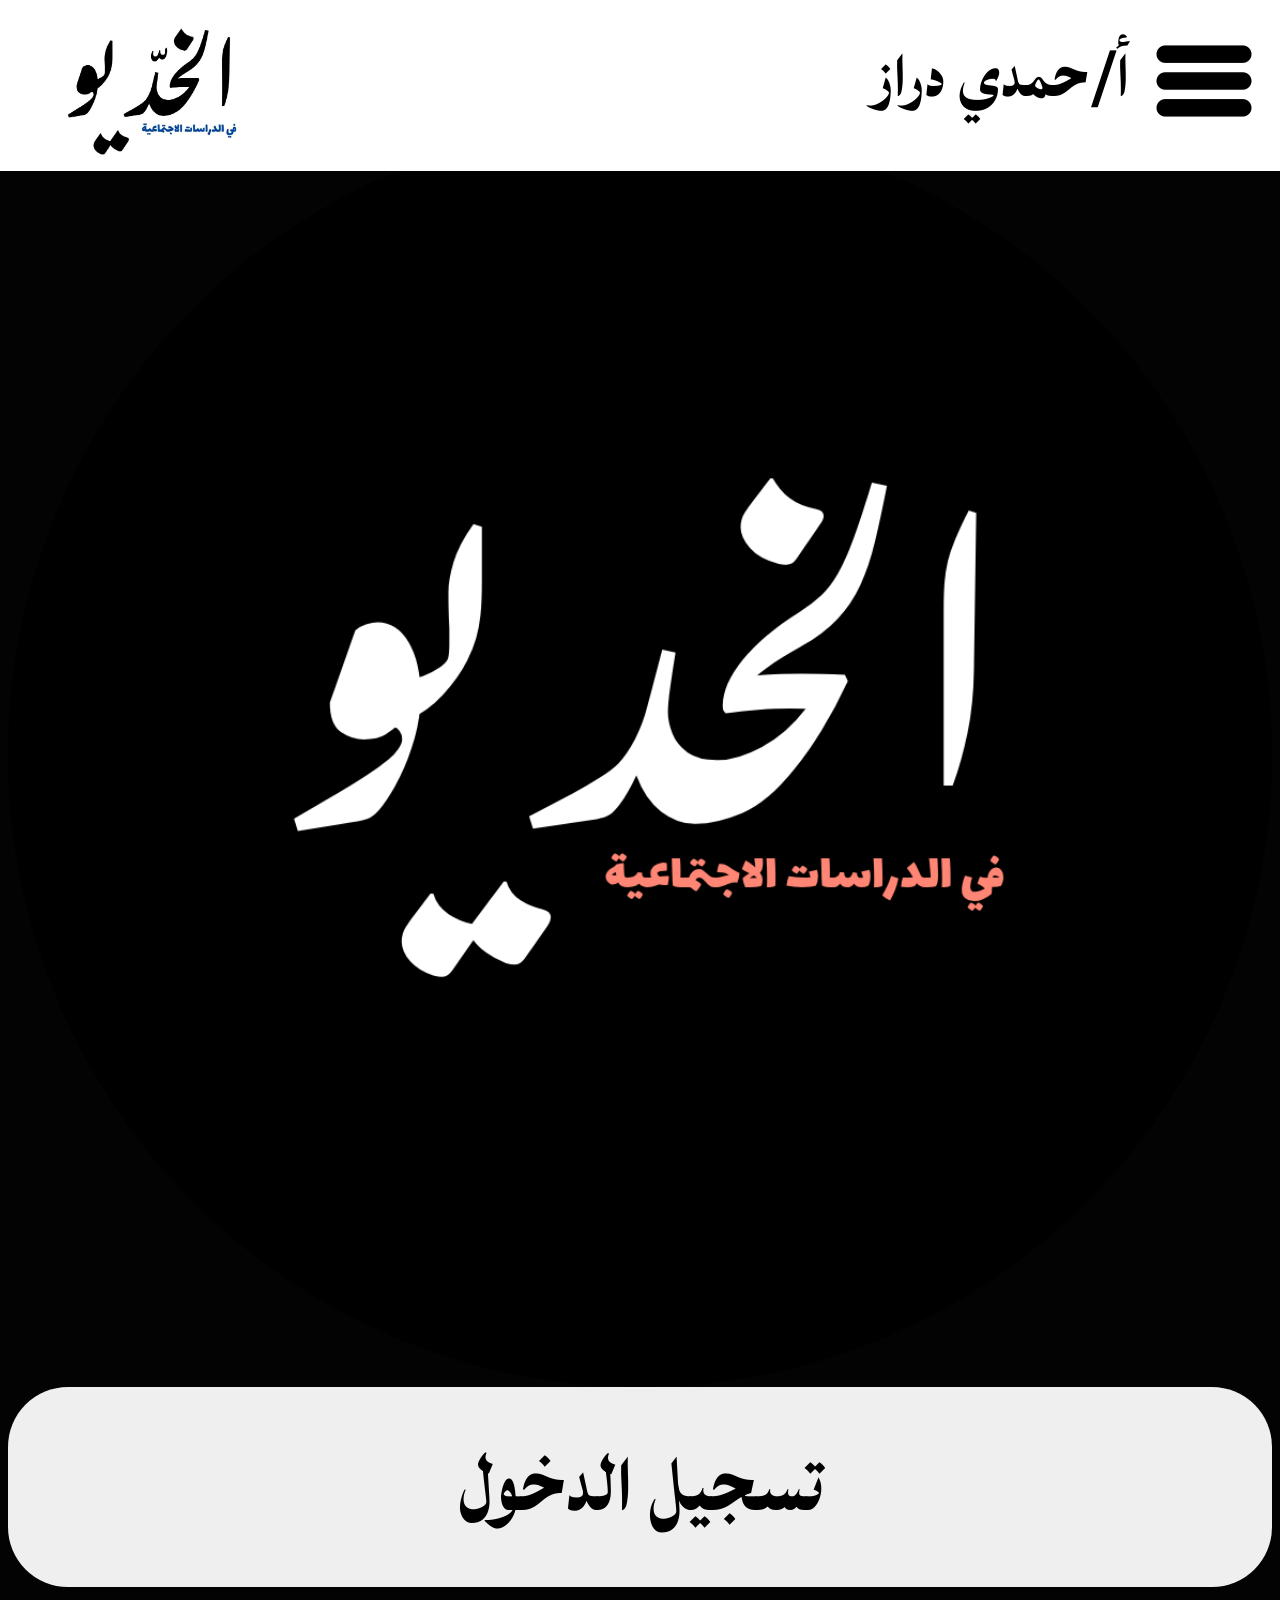
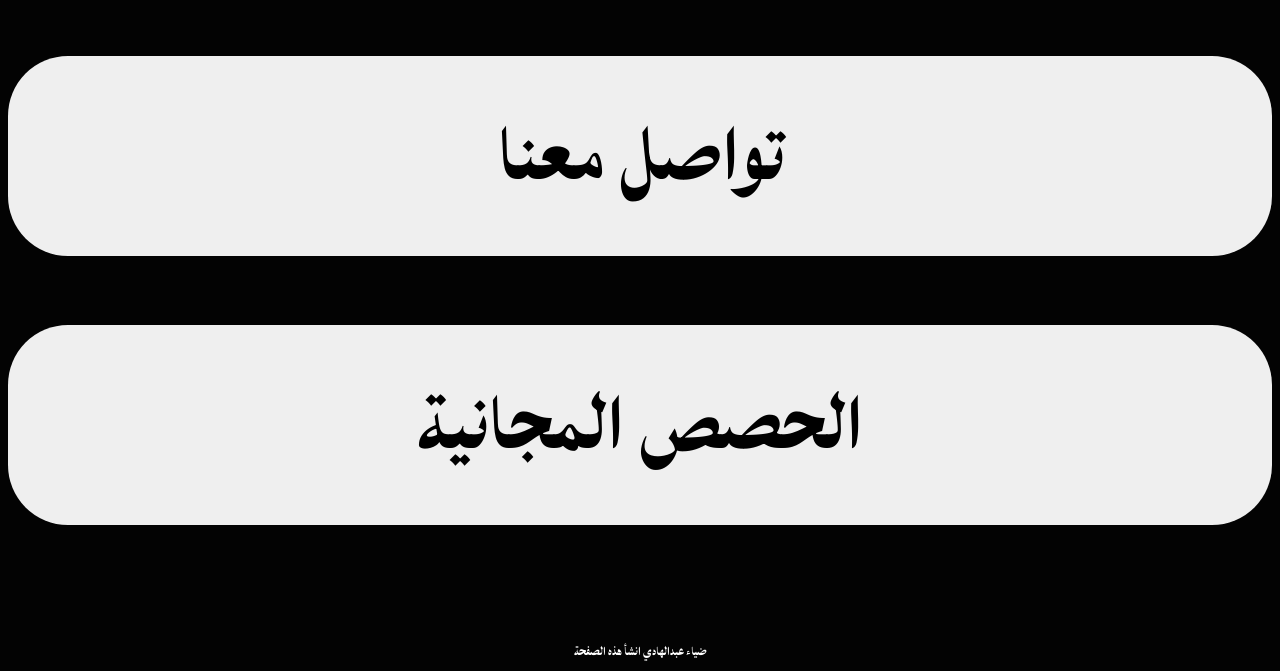
<file: index.html>
<html>

<head>

<link rel="stylesheet" href="style.css">

<link rel="preconnect" href="https://fonts.googleapis.com">
<link rel="preconnect" href="https://fonts.gstatic.com" crossorigin>

<link href="https://fonts.googleapis.com/css2?family=Lateef:wght@200;300;400;500;600;700;800&display=swap" rel="stylesheet">

<link href="https://fonts.googleapis.com/icon?family=Material+Icons" rel="stylesheet">

</head>

<body>

<!-- particles -->

<div class="particles">
    <span></span><span></span><span></span><span></span><span></span>
    <span></span><span></span><span></span><span></span><span></span>
</div>

<!-- top box -->

<div class="box">  

    <img src="logow.png" width="300px" id="gg">

    <div class="box4">  

        <button id="kk">
            <img src="more.png" width="100px">
        </button>

    </div>

    <div class="box2">  
        أ/حمدي دراز
    </div>

</div>

<!-- القائمة -->

<div class="ss" align="right">

    <img src="none.png" id="closeSS">

    <!-- الصفحة الرئيسية -->

    <div id="mainPage">

        <div class="ssTitle">

            <span class="material-icons">dashboard</span>

            صفحاتنا

        </div>

        <hr id="jj">

        <button class="menuBtn">

            <span class="material-icons">smart_display</span>

            يوتيوب

        </button>

        <button class="menuBtn">

            <span class="material-icons">photo_camera</span>

            انستجرام

        </button>

        <button class="menuBtn">

            <span class="material-icons">groups</span>

            جروباتنا

        </button>

        <button class="menuBtn">

            <span class="material-icons">school</span>

            المنصة

        </button>

        <button class="menuBtn" id="openSettings">

            <span class="material-icons">settings</span>

            الإعدادات

        </button>

    </div>

    <!-- صفحة الإعدادات -->

    <div id="settingsPage">

        <div class="ssTitle">

            <span class="material-icons">settings</span>

            الإعدادات

        </div>

        <hr id="jj">

        <!-- dark mode -->

        <div class="setting">

            <div>

                <span class="material-icons">dark_mode</span>

                ليلي

            </div>

            <label class="switch">

                <input type="checkbox" id="darkMode">

                <span class="slider"></span>

            </label>

        </div>

        <!-- sounds -->

        <div class="setting">

            <div>

                <span class="material-icons">volume_up</span>

                الأصوات

            </div>

            <label class="switch">

                <input type="checkbox" id="soundToggle">

                <span class="slider"></span>

            </label>

        </div>

        <!-- animations -->

        <div class="setting">

            <div>

                <span class="material-icons">animation</span>

                الأنيميشن

            </div>

            <label class="switch">

                <input type="checkbox" id="animationToggle" checked>

                <span class="slider"></span>

            </label>

        </div>

        <!-- notifications -->

        <div class="setting">

            <div>

                <span class="material-icons">notifications</span>

                الإشعارات

            </div>

            <label class="switch">

                <input type="checkbox" id="notificationToggle">

                <span class="slider"></span>

            </label>

        </div>

        <!-- particles -->

        <div class="setting">

            <div>

                <span class="material-icons">blur_on</span>

                الجزيئات

            </div>

            <label class="switch">

                <input type="checkbox" id="particlesToggle">

                <span class="slider"></span>

            </label>

        </div>

        <!-- font -->

        <div class="setting">

            <div>

                <span class="material-icons">format_size</span>

                خط أكبر

            </div>

            <label class="switch">

                <input type="checkbox" id="fontToggle">

                <span class="slider"></span>

            </label>

        </div>

        
        <!-- logout -->

        <button id="logoutBtn">

            <span class="material-icons">logout</span>

            تسجيل الخروج

        </button>


        <!-- رجوع -->

        <button id="backBtn">

            <span class="material-icons">arrow_back</span>

            رجوع

        </button>

    </div>

</div>

<br><br><br><br><br>

<img src="logob.png" width="100%" id="ff">

<a href="loading.html">

    <button id="b1">

        تسجيل الدخول

    </button>

</a>

<br><br><br><br>

<button id="b1">

    تواصل معنا

</button>

<br><br><br><br>

<button id="b1">

    الحصص المجانية

</button>

<br><br><br><br>

<br><br>

ضياء عبدالهادي انشأ هذه الصفحة

<script>

/* فتح القائمة */

let ss = document.querySelector(".ss");

let openBtn = document.getElementById("kk");

let closeBtn = document.getElementById("closeSS");

openBtn.onclick = function () {

    ss.style.opacity = "1";

    ss.style.visibility = "visible";

    ss.style.right = "0";

};

/* قفل القائمة */

closeBtn.onclick = function () {

    ss.style.opacity = "0";

    ss.style.visibility = "hidden";

    ss.style.right = "-1000px";

};

/* فتح الإعدادات */

document.getElementById("openSettings").onclick = function(){

    document.getElementById("mainPage").style.display = "none";

    document.getElementById("settingsPage").style.display = "block";

};

/* رجوع */

document.getElementById("backBtn").onclick = function(){

    document.getElementById("settingsPage").style.display = "none";

    document.getElementById("mainPage").style.display = "block";

};

/* الوضع الليلي */

document.getElementById("darkMode").onchange = function(){

    if(this.checked){

        document.body.style.background = "white";

        document.body.style.color = "black";

    }else{

        document.body.style.background = "#030303";

        document.body.style.color = "white";

    }

};

/* إيقاف الأنيميشن */

document.getElementById("animationToggle").onchange = function(){

    let all = document.querySelectorAll("*");

    if(this.checked){

        all.forEach(function(el){

            el.style.animationPlayState = "running";

        });

    }else{

        all.forEach(function(el){

            el.style.animationPlayState = "paused";

        });

    }

};

/* particles */

document.getElementById("particlesToggle").onchange = function(){

    let particles = document.querySelector(".particles");

    if(this.checked){

        particles.style.display = "none";

    }else{

        particles.style.display = "block";

    }

};

/* تكبير الخط */

document.getElementById("fontToggle").onchange = function(){

    if(this.checked){

        document.body.style.zoom = "110%";

    }else{

        document.body.style.zoom = "100%";

    }

};

/* الأصوات */

document.getElementById("soundToggle").onchange = function(){

    let media = document.querySelectorAll("audio,video");

    media.forEach(function(item){

        item.muted = !item.muted;

    });

};

/* الإشعارات */

document.getElementById("notificationToggle").onchange = function(){

    if(this.checked){

        alert("تم تشغيل الإشعارات");

    }else{

        alert("تم إيقاف الإشعارات");

    }

};

</script>


<script>
const logoutBtn = document.getElementById("logoutBtn");

if(logoutBtn){
    logoutBtn.addEventListener("click", function(){

        localStorage.removeItem("savedCode");

        window.location.href = "index.html";

    });
}
</script>

</body>

</html>
</file>
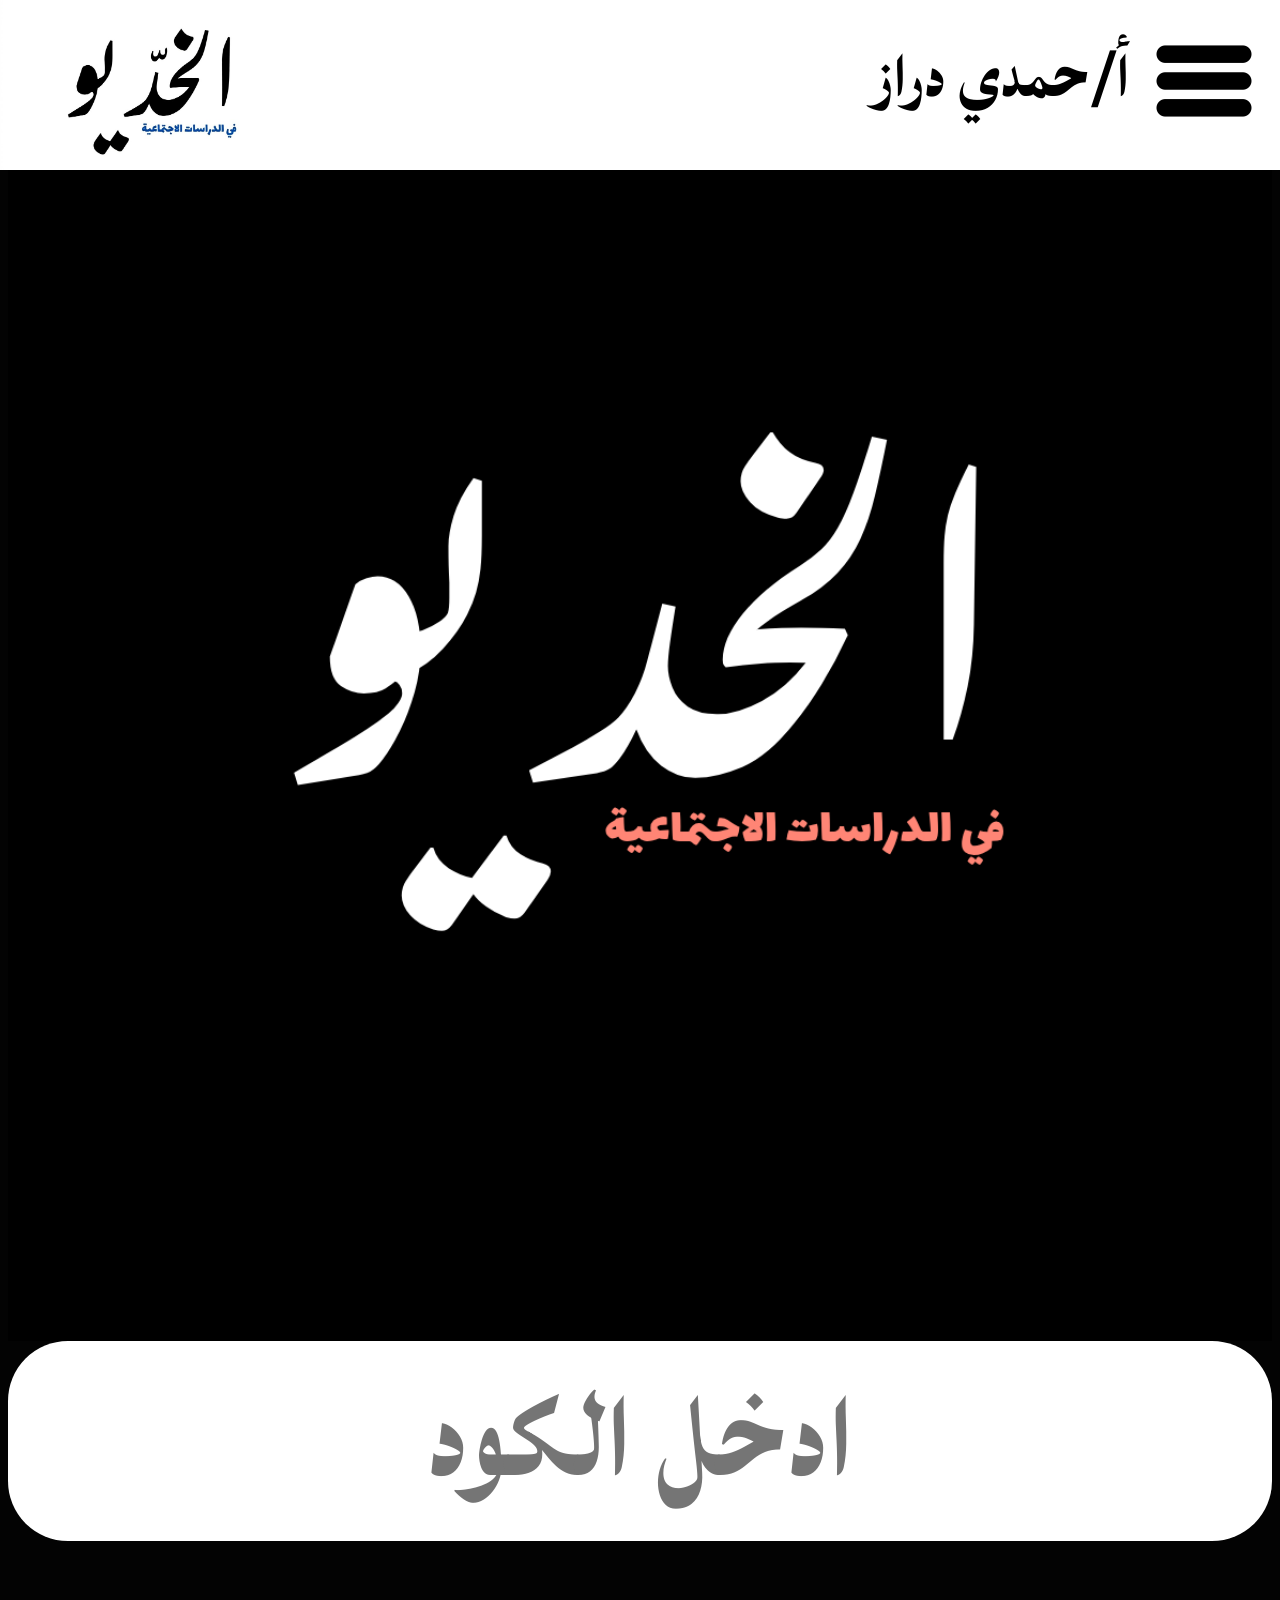
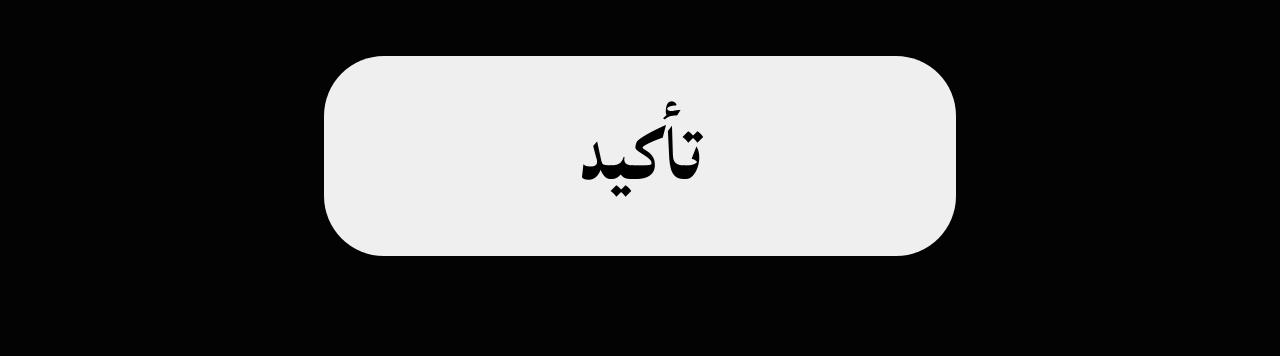
<file: code.html>
<html>

<head>

<link rel="stylesheet" href="style.css">

<link rel="preconnect" href="https://fonts.googleapis.com">
<link rel="preconnect" href="https://fonts.gstatic.com" crossorigin>

<link href="https://fonts.googleapis.com/css2?family=Lateef:wght@200;300;400;500;600;700;800&display=swap" rel="stylesheet">

<link href="https://fonts.googleapis.com/icon?family=Material+Icons" rel="stylesheet">

</head>

<body>

<!-- particles -->

<div class="particles">
    <span></span><span></span><span></span><span></span><span></span>
    <span></span><span></span><span></span><span></span><span></span>
</div>

<!-- top box -->

<div class="box">  

    <img src="logow.png" width="300px" id="gg">

    <div class="box4">  

        <button id="kk">
            <img src="more.png" width="100px">
        </button>

    </div>

    <div class="box2">  
        أ/حمدي دراز
    </div>

</div>

<!-- القائمة -->

<div class="ss" align="right">

    <img src="none.png" id="closeSS">

    <!-- الصفحة الرئيسية -->

    <div id="mainPage">

        <div class="ssTitle">

            <span class="material-icons">dashboard</span>

            صفحاتنا

        </div>

        <hr id="jj">

        <button class="menuBtn">

            <span class="material-icons">smart_display</span>

            يوتيوب

        </button>

        <button class="menuBtn">

            <span class="material-icons">photo_camera</span>

            انستجرام

        </button>

        <button class="menuBtn">

            <span class="material-icons">groups</span>

            جروباتنا

        </button>

        <button class="menuBtn">

            <span class="material-icons">school</span>

            المنصة

        </button>

        <button class="menuBtn" id="openSettings">

            <span class="material-icons">settings</span>

            الإعدادات

        </button>

    </div>

    <!-- صفحة الإعدادات -->

    <div id="settingsPage">

        <div class="ssTitle">

            <span class="material-icons">settings</span>

            الإعدادات

        </div>

        <hr id="jj">

        <!-- dark mode -->

        <div class="setting">

            <div>

                <span class="material-icons">dark_mode</span>

                ليلي

            </div>

            <label class="switch">

                <input type="checkbox" id="darkMode">

                <span class="slider"></span>

            </label>

        </div>

        <!-- sounds -->

        <div class="setting">

            <div>

                <span class="material-icons">volume_up</span>

                الأصوات

            </div>

            <label class="switch">

                <input type="checkbox" id="soundToggle">

                <span class="slider"></span>

            </label>

        </div>

        <!-- animations -->

        <div class="setting">

            <div>

                <span class="material-icons">animation</span>

                الأنيميشن

            </div>

            <label class="switch">

                <input type="checkbox" id="animationToggle" checked>

                <span class="slider"></span>

            </label>

        </div>

        <!-- notifications -->

        <div class="setting">

            <div>

                <span class="material-icons">notifications</span>

                الإشعارات

            </div>

            <label class="switch">

                <input type="checkbox" id="notificationToggle">

                <span class="slider"></span>

            </label>

        </div>

        <!-- particles -->

        <div class="setting">

            <div>

                <span class="material-icons">blur_on</span>

                الجزيئات

            </div>

            <label class="switch">

                <input type="checkbox" id="particlesToggle">

                <span class="slider"></span>

            </label>

        </div>

        <!-- font -->

        <div class="setting">

            <div>

                <span class="material-icons">format_size</span>

                خط أكبر

            </div>

            <label class="switch">

                <input type="checkbox" id="fontToggle">

                <span class="slider"></span>

            </label>

        </div>

        
        <!-- logout -->

        <button id="logoutBtn">

            <span class="material-icons">logout</span>

            تسجيل الخروج

        </button>


        <!-- رجوع -->

        <button id="backBtn">

            <span class="material-icons">arrow_back</span>

            رجوع

        </button>

    </div>

</div>

       <body>
    <div class="particles">  
        <span></span><span></span><span></span><span></span><span></span>  
        <span></span><span></span><span></span><span></span><span></span>  
    </div>  
  </div>
  </div>
    <center>  
        <br><br><br>  
  
        <img src="logob.png" width="100%">  
  
        <input type="text" id="text" placeholder="ادخل الكود">  
  
        <br><br>  
  
       <br><br><br><br>  
  
        <input type="button" value="تأكيد" id="bb" onclick="go()">  
  
        <br><br><br><br><br>  
          
    </center>  
  
<script>
const logoutBtn = document.getElementById("logoutBtn");

if(logoutBtn){
    logoutBtn.addEventListener("click", function(){

        localStorage.removeItem("savedCode");

        window.location.href = "index.html";

    });
}
</script>

</body>
<script>  
// دخول تلقائي لو الكود محفوظ
const savedCode = localStorage.getItem("savedCode");

if(savedCode){
    window.location.href =
    "channel.html?code=" + encodeURIComponent(savedCode);
}

function go() {  

    const code = document.getElementById('text').value.trim();  

    if(code) {  

        // حفظ الكود
        localStorage.setItem("savedCode", code);

        window.location.href =  
        "loading2.html?code=" + encodeURIComponent(code);  

    } else {  

        alert('please enter your code');  

    }  
}  
</script>  
  
  
<script>  
let ss = document.querySelector(".ss");  
let openBtn = document.getElementById("kk");  
let closeBtn = document.getElementById("closeSS");  
  
openBtn.addEventListener("click", function () {  
    ss.style.opacity = "1";  
    ss.style.visibility = "visible";  
    ss.style.right="0";  
});  
  
closeBtn.addEventListener("click", function () {  
    ss.style.opacity = "0";  
    ss.style.visibility = "hidden";  
    ss.style.right="-1000";  
});  
/* فتح الإعدادات */

document.getElementById("openSettings").onclick = function(){

    document.getElementById("mainPage").style.display = "none";

    document.getElementById("settingsPage").style.display = "block";

};

/* رجوع */

document.getElementById("backBtn").onclick = function(){

    document.getElementById("settingsPage").style.display = "none";

    document.getElementById("mainPage").style.display = "block";

};

/* الوضع الليلي */

document.getElementById("darkMode").onchange = function(){

    if(this.checked){

        document.body.style.background = "white";

        document.body.style.color = "black";

    }else{

        document.body.style.background = "#030303";

        document.body.style.color = "white";

    }

};

/* إيقاف الأنيميشن */

document.getElementById("animationToggle").onchange = function(){

    let all = document.querySelectorAll("*");

    if(this.checked){

        all.forEach(function(el){

            el.style.animationPlayState = "running";

        });

    }else{

        all.forEach(function(el){

            el.style.animationPlayState = "paused";

        });

    }

};

/* particles */

document.getElementById("particlesToggle").onchange = function(){

    let particles = document.querySelector(".particles");

    if(this.checked){

        particles.style.display = "none";

    }else{

        particles.style.display = "block";

    }

};

/* تكبير الخط */

document.getElementById("fontToggle").onchange = function(){

    if(this.checked){

        document.body.style.zoom = "110%";

    }else{

        document.body.style.zoom = "100%";

    }

};

/* الأصوات */

document.getElementById("soundToggle").onchange = function(){

    let media = document.querySelectorAll("audio,video");

    media.forEach(function(item){

        item.muted = !item.muted;

    });

};

/* الإشعارات */

document.getElementById("notificationToggle").onchange = function(){

    if(this.checked){

        alert("تم تشغيل الإشعارات");

    }else{

        alert("تم إيقاف الإشعارات");

    }

};

</script>  
  
    
<script>
const logoutBtn = document.getElementById("logoutBtn");

if(logoutBtn){
    logoutBtn.addEventListener("click", function(){

        localStorage.removeItem("savedCode");

        window.location.href = "index.html";

    });
}
</script>

</body>  
</html>
</file>
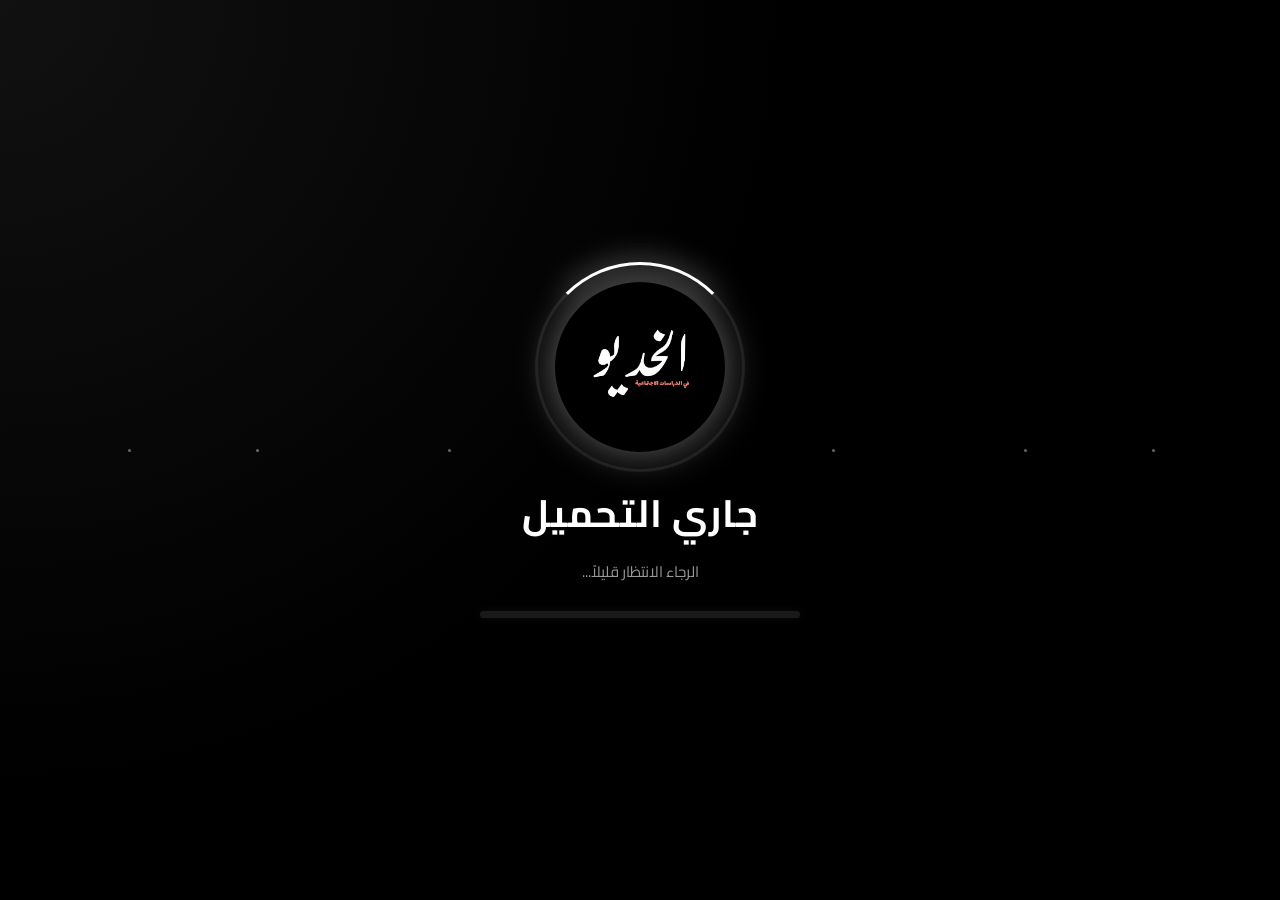
<file: loading2.html>
<!DOCTYPE html>
<html lang="ar" dir="rtl">

<head>
<meta charset="UTF-8">
<meta name="viewport" content="width=device-width, initial-scale=1.0">

<title>شاشة تحميل احترافية</title>

<style>

@import url('https://fonts.googleapis.com/css2?family=Cairo:wght@300;500;700&display=swap');

*{
    margin:0;
    padding:0;
    box-sizing:border-box;
    font-family:'Cairo',sans-serif;
}

body{
    background:#000;
    overflow:hidden;
}

/* شاشة التحميل */

.loading-screen{
    width:100%;
    height:100vh;

    background:
    radial-gradient(circle at top left,#111 0%,#000 50%),
    radial-gradient(circle at bottom right,#111 0%,#000 50%);

    display:flex;
    justify-content:center;
    align-items:center;

    position:relative;
}

/* المحتوى */

.loader-box{
    position:relative;

    display:flex;
    flex-direction:column;
    align-items:center;

    z-index:2;
}

/* الصورة */

.logo-img{
    width:170px;
    height:170px;

    object-fit:cover;

    border-radius:1000px;

    position:relative;
    z-index:2;

    filter:
    drop-shadow(0 0 20px rgba(255,255,255,0.4));

    margin-bottom:25px;
}

/* الدائرة اللي بتلف */

.ring{
    width:210px;
    height:210px;

    border-radius:50%;

    border:
    3px solid rgba(255,255,255,0.08);

    border-top:
    3px solid white;

    position:absolute;

    top:-20px;

    animation:spin 2s linear infinite;

    z-index:1;

    filter:
    drop-shadow(0 0 15px white);
}

@keyframes spin{
    100%{
        transform:rotate(360deg);
    }
}

/* العنوان */

.title{
    color:white;

    font-size:38px;
    font-weight:700;

    margin-bottom:8px;

    letter-spacing:1px;
}

/* النص الصغير */

.loading-text{
    color:#999;

    font-size:15px;

    margin-bottom:25px;
}

/* شريط التحميل */

.progress-container{
    width:320px;
    height:7px;

    background:#1a1a1a;

    border-radius:100px;

    overflow:hidden;

    box-shadow:
    0 0 10px rgba(255,255,255,0.06);
}

.progress-bar{
    height:100%;
    width:0%;

    border-radius:100px;

    background:
    linear-gradient(90deg,#fff,#777,#fff);

    animation:load 4s ease-in-out infinite;

    box-shadow:
    0 0 20px rgba(255,255,255,0.7);
}

@keyframes load{

    0%{
        width:0%;
    }

    50%{
        width:75%;
    }

    100%{
        width:100%;
    }

}

/* الجزيئات */

.particle{
    position:absolute;

    width:3px;
    height:3px;

    background:white;

    border-radius:50%;

    opacity:0.4;

    animation:float 8s linear infinite;
}

@keyframes float{

    from{
        transform:translateY(100vh);
        opacity:0;
    }

    to{
        transform:translateY(-100vh);
        opacity:1;
    }

}

</style>
</head>

<body>

<div class="loading-screen">

    <!-- الجزيئات -->

    <div class="particle" style="left:10%; animation-duration:7s;"></div>
    <div class="particle" style="left:20%; animation-duration:9s;"></div>
    <div class="particle" style="left:35%; animation-duration:6s;"></div>
    <div class="particle" style="left:50%; animation-duration:10s;"></div>
    <div class="particle" style="left:65%; animation-duration:8s;"></div>
    <div class="particle" style="left:80%; animation-duration:12s;"></div>
    <div class="particle" style="left:90%; animation-duration:7s;"></div>

    <!-- المحتوى -->

    <div class="loader-box">

        <!-- الدائرة -->
        <div class="ring"></div>

        <!-- الصورة -->
        <img src="logob.png" class="logo-img">

        <!-- النص -->
        <div class="title">
            جاري التحميل
        </div>

        <div class="loading-text">
            الرجاء الانتظار قليلاً...
        </div>

        <!-- البار -->
        <div class="progress-container">
            <div class="progress-bar"></div>
        </div>

    </div>

</div>
<script>

const params = new URLSearchParams(window.location.search);

const code = params.get("code");

setTimeout(function(){

    window.location.href =
    "channel.html?code=" + encodeURIComponent(code);

}, 4000);

</script>
</body>
</html>
</file>
<file: style.css>
body {
    background-color: #030303;
    color: white;
    text-align: center;
    font-family: "Lateef", serif;
    font-weight: 900;
    font-style: normal;
    border: none;
}

.box {
    background-color: white;
    top: 0;
    left: 0;
    right: 0;
    width: 100%;
    height: 170px;
    position: fixed;
    display: flex;
    color: black;
}

.box2 {
    position: fixed;
    right: 150;
    font-size: 80px;
    top: 20;
    font-family: "Lateef", serif;
    font-weight: 900;
    font-style: normal;
}

#b1 {
    width: 100%;
    height: 200px;
    background-color: wight;
    border-radius: 60px;
    font-size: 100px;
    font-family: "Lateef", serif;
    font-weight: 900;
    font-style: normal;
    border: none;
    transition: 0.5s;
}

#ff {
    border-radius: 1000px;
}

#b1:hover {
    background-color: black;
    color: white;
    transition: 0.3s;
    height: 220px;
    border-radius: 30px;
}

/* particles */
.particles{
    position: fixed;
    width: 100%;
    height: 100%;
    top: 0;
    left: 0;
    z-index: 9999;
    pointer-events: none;
    overflow: hidden;
}

.particles span{
    position: absolute;
    display: block;
    width: 15px;
    height: 15px;
    background: white;
    border-radius: 50%;
    opacity: 0.3;
    animation: move 10s linear infinite;
}

@keyframes move{
    0%{
        transform: translateY(100vh) scale(0);
        opacity: 0;
    }
    50%{
        opacity: 0.5;
    }
    100%{
        transform: translateY(-10vh) scale(1);
        opacity: 0;
    }
}

.particles span:nth-child(1){left:10%; animation-duration:7s;}
.particles span:nth-child(2){left:20%; animation-duration:9s;}
.particles span:nth-child(3){left:30%; animation-duration:6s;}
.particles span:nth-child(4){left:40%; animation-duration:8s;}
.particles span:nth-child(5){left:50%; animation-duration:10s;}
.particles span:nth-child(6){left:60%; animation-duration:7s;}
.particles span:nth-child(7){left:70%; animation-duration:9s;}
.particles span:nth-child(8){left:80%; animation-duration:6s;}
.particles span:nth-child(9){left:90%; animation-duration:8s;}
.particles span:nth-child(10){left:95%; animation-duration:11s;}

.box4 {
    right: 20;
    position: fixed;
    top: 30;
}

.ss {
    font-size: 100px;
    text-align: right;
    background-color: white;
    color: black;
    width: 50%;
    align: right;
    margin-left: auto;
    border-radius: 20px;
    height: 100%;
    position: fixed;
    top: 0;
    right: -1000;
    bottom: 0;
    border-color: black;
    

    opacity: 0;
    visibility: hidden;

    transition: 0.5s;
    border: 5px solid black;
}

#jj {
    height: 5px;
    background-color: black;
    border: none;
}

#kk {
    background: none;
    border: none;
}

#closeSS {
    display: block;
    margin: auto;
    position: fixed;
    cursor: pointer;
    width: 70px;
    top: 60;
    left: 55%;
    transition: 1s;
}
#text {
    width: 100%;
    height: 200px;
    bacbackground-color: white;
    color: black;
    border: none;
    border-radius: 60px;
    font-size: 150px;
    font-family: "Lateef", serif;
    font-weight: 900;
    font-style: normal;
    border: none;
    text-align: center;
}

#bb {
    width: 50%;
    height: 200px;
    background-color: wight;
    border-radius: 60px;
    font-size: 100px;
    font-family: "Lateef", serif;
    font-weight: 900;
    font-style: normal;
    border: none;
    transition: 0.5s;
}

.name {
    width: 100%;
    height: 200px;
    background-color: white;
    color: black;
    font-size: 150px;
    border-radius: 60px;
}

#bb:hover {
    background-color: black;
    color: white;
    transition: 0.3s;
    height: 200px;
    border-radius: 30px;
    width: 100%;
} 
/* عنوان القائمة */

.ssTitle{
    font-size:90px;
    margin-top:140px;
    display:flex;
    align-items:center;
    justify-content:center;
    gap:20px;
}

/* أزرار الصفحات */

.menuBtn{
    width:90%;
    height:120px;
    border:none;
    border-radius:35px;
    margin-top:25px;
    font-size:60px;
    font-family: "Lateef", serif;
    background:black;
    color:white;
    transition:0.3s;
}

.menuBtn:hover{
    background:#333;
    transform:scale(1.03);
}

.menuBtn .material-icons{
    font-size:60px;
    vertical-align:middle;
    margin-left:10px;
}

/* صفحة الإعدادات */

#settingsPage{
    display:none;
}

/* كل إعداد */

.setting{
    width:90%;
    height:120px;
    background:black;
    color:white;
    margin:auto;
    margin-top:25px;
    border-radius:35px;
    display:flex;
    align-items:center;
    justify-content:space-between;
    padding-right:30px;
    padding-left:30px;
    font-size:55px;
    box-sizing:border-box;
}

.setting .material-icons{
    font-size:60px;
    margin-left:15px;
    vertical-align:middle;
}

/* السويتش */

.switch{
    position:relative;
    display:inline-block;
    width:110px;
    height:55px;
}

.switch input{
    opacity:0;
    width:0;
    height:0;
}

.slider{
    position:absolute;
    cursor:pointer;
    top:0;
    left:0;
    right:0;
    bottom:0;
    background:#777;
    transition:.4s;
    border-radius:50px;
}

.slider:before{
    position:absolute;
    content:"";
    height:45px;
    width:45px;
    left:5px;
    bottom:5px;
    background:white;
    transition:.4s;
    border-radius:50%;
}

input:checked + .slider{
    background:#00ff88;
}

input:checked + .slider:before{
    transform:translateX(55px);
}

/* زر الرجوع */

#backBtn{
    width:90%;
    height:120px;
    border:none;
    border-radius:35px;
    margin-top:40px;
    background:white;
    color:black;
    font-size:60px;
    font-family: "Lateef", serif;
    transition:0.3s;
}

#backBtn:hover{
    background:black;
    color:white;
}

#backBtn .material-icons{
    font-size:60px;
    vertical-align:middle;
}

/* تحسين شكل الايقونات */

.material-icons{
    vertical-align:middle;
}

/* سكرول ناعم */

.ss::-webkit-scrollbar{
    width:10px;
}

.ss::-webkit-scrollbar-thumb{
    background:black;
    border-radius:20px;
}
/* تخلي الـ ss responsive */

.ss{
    width:85% !important;
    max-width:500px;
    height:100vh;
    overflow-y:auto;
    box-sizing:border-box;
    padding:20px;
}

/* موبايلات صغيرة */

@media(max-width:600px){

    .ss{
        width:100% !important;
        border-radius:0;
    }

}

/* تحسين شكل الإعداد */

.setting{
    display:flex;
    justify-content:space-between;
    align-items:center;
}

/* الوضع الليلي */

.darkMode{
    background:white !important;
    color:black !important;
}

/* إيقاف الأنيميشن */

.stopAnimation *{
    animation:none !important;
    transition:none !important;
}

/* كتم الأصوات */

.mute audio,
.mute video{
    volume:0;
}

/* تكبير الخط */

.bigText{
    font-size:120% !important;
}

/* إخفاء الجزيئات */

.hideParticles .particles{
    display:none !important;
}
/* Firebase Cards */

.dynamicButtons{
    display:flex;
    justify-content:center;
    flex-wrap:wrap;
    gap:30px;
    margin-top:50px;
    padding:20px;
}

.card{
    width:100%;
    background:#111;
    border-radius:40px;
    overflow:hidden;
    transition:0.3s;
    box-shadow:0 0 20px rgba(0,0,0,0.5);
}

.card:hover{
    
    
}

.card img{
    width:100%;
    object-fit:cover;
    
}

.card h2{
    font-size:70px;
    color:white;
    margin-top:10px;
}

.card button{
    width:80%;
    height:90px;
    border:none;
    border-radius:25px;
    margin-bottom:30px;
    background:white;
    color:black;
    font-size:45px;
    font-family:"Lateef", serif;
    transition:0.3s;
}

.card button:hover{
    background:#00bfff;
    color:white;
}
#logoutBtn{
    width: 90.5%;
    height: 120px;
    border: none;
    border-radius: 30px;
    background: #ff3b3b;
    color: white;

    display: flex;
    align-items: center;
    justify-content: center;
    gap: 12px;

    font-size: 60px;
    font-family: inherit;
    font-weight: bold;

    margin-top: 40px;
    margin-left: 25px;
    cursor: pointer;
}

#logoutBtn .material-icons{
    font-size: 60px;
}
body {
    background-color: #030303;
    color: white;
    text-align: center;
    font-family: "Lateef", serif;
    font-weight: 900;
    font-style: normal;
    border: none;
}

.box {
    background-color: white;
    top: 0;
    left: 0;
    right: 0;
    width: 100%;
    height: 170px;
    position: fixed;
    display: flex;
    color: black;
}

.box2 {
    position: fixed;
    right: 150;
    font-size: 80px;
    top: 20;
    font-family: "Lateef", serif;
    font-weight: 900;
    font-style: normal;
}

#b1 {
    width: 100%;
    height: 200px;
    background-color: wight;
    border-radius: 60px;
    font-size: 100px;
    font-family: "Lateef", serif;
    font-weight: 900;
    font-style: normal;
    border: none;
    transition: 0.5s;
}

#ff {
    border-radius: 1000px;
}

#b1:hover {
    background-color: black;
    color: white;
    transition: 0.3s;
    height: 220px;
    border-radius: 30px;
}

/* particles */
.particles{
    position: fixed;
    width: 100%;
    height: 100%;
    top: 0;
    left: 0;
    z-index: 9999;
    pointer-events: none;
    overflow: hidden;
}

.particles span{
    position: absolute;
    display: block;
    width: 15px;
    height: 15px;
    background: white;
    border-radius: 50%;
    opacity: 0.3;
    animation: move 10s linear infinite;
}

@keyframes move{
    0%{
        transform: translateY(100vh) scale(0);
        opacity: 0;
    }
    50%{
        opacity: 0.5;
    }
    100%{
        transform: translateY(-10vh) scale(1);
        opacity: 0;
    }
}

.particles span:nth-child(1){left:10%; animation-duration:7s;}
.particles span:nth-child(2){left:20%; animation-duration:9s;}
.particles span:nth-child(3){left:30%; animation-duration:6s;}
.particles span:nth-child(4){left:40%; animation-duration:8s;}
.particles span:nth-child(5){left:50%; animation-duration:10s;}
.particles span:nth-child(6){left:60%; animation-duration:7s;}
.particles span:nth-child(7){left:70%; animation-duration:9s;}
.particles span:nth-child(8){left:80%; animation-duration:6s;}
.particles span:nth-child(9){left:90%; animation-duration:8s;}
.particles span:nth-child(10){left:95%; animation-duration:11s;}

.box4 {
    right: 20;
    position: fixed;
    top: 30;
}

.ss {
    font-size: 100px;
    text-align: right;
    background-color: white;
    color: black;
    width: 50%;
    align: right;
    margin-left: auto;
    border-radius: 20px;
    height: 100%;
    position: fixed;
    top: 0;
    right: -1000;
    bottom: 0;
    border-color: black;
    

    opacity: 0;
    visibility: hidden;

    transition: 0.5s;
    border: 5px solid black;
}

#jj {
    height: 5px;
    background-color: black;
    border: none;
}

#kk {
    background: none;
    border: none;
}

#closeSS {
    display: block;
    margin: auto;
    position: fixed;
    cursor: pointer;
    width: 70px;
    top: 60;
    left: 55%;
    transition: 1s;
}
#text {
    width: 100%;
    height: 200px;
    bacbackground-color: white;
    color: black;
    border: none;
    border-radius: 60px;
    font-size: 150px;
    font-family: "Lateef", serif;
    font-weight: 900;
    font-style: normal;
    border: none;
    text-align: center;
}

#bb {
    width: 50%;
    height: 200px;
    background-color: wight;
    border-radius: 60px;
    font-size: 100px;
    font-family: "Lateef", serif;
    font-weight: 900;
    font-style: normal;
    border: none;
    transition: 0.5s;
}

.name {
    width: 100%;
    height: 200px;
    background-color: white;
    color: black;
    font-size: 150px;
    border-radius: 60px;
}

#bb:hover {
    background-color: black;
    color: white;
    transition: 0.3s;
    height: 200px;
    border-radius: 30px;
    width: 100%;
} 
/* عنوان القائمة */

.ssTitle{
    font-size:90px;
    margin-top:140px;
    display:flex;
    align-items:center;
    justify-content:center;
    gap:20px;
}

/* أزرار الصفحات */

.menuBtn{
    width:90%;
    height:120px;
    border:none;
    border-radius:35px;
    margin-top:25px;
    font-size:60px;
    font-family: "Lateef", serif;
    background:black;
    color:white;
    transition:0.3s;
}

.menuBtn:hover{
    background:#333;
    transform:scale(1.03);
}

.menuBtn .material-icons{
    font-size:60px;
    vertical-align:middle;
    margin-left:10px;
}

/* صفحة الإعدادات */

#settingsPage{
    display:none;
}

/* كل إعداد */

.setting{
    width:90%;
    height:120px;
    background:black;
    color:white;
    margin:auto;
    margin-top:25px;
    border-radius:35px;
    display:flex;
    align-items:center;
    justify-content:space-between;
    padding-right:30px;
    padding-left:30px;
    font-size:55px;
    box-sizing:border-box;
}

.setting .material-icons{
    font-size:60px;
    margin-left:15px;
    vertical-align:middle;
}

/* السويتش */

.switch{
    position:relative;
    display:inline-block;
    width:110px;
    height:55px;
}

.switch input{
    opacity:0;
    width:0;
    height:0;
}

.slider{
    position:absolute;
    cursor:pointer;
    top:0;
    left:0;
    right:0;
    bottom:0;
    background:#777;
    transition:.4s;
    border-radius:50px;
}

.slider:before{
    position:absolute;
    content:"";
    height:45px;
    width:45px;
    left:5px;
    bottom:5px;
    background:white;
    transition:.4s;
    border-radius:50%;
}

input:checked + .slider{
    background:#00ff88;
}

input:checked + .slider:before{
    transform:translateX(55px);
}

/* زر الرجوع */

#backBtn{
    width:90%;
    height:120px;
    border:none;
    border-radius:35px;
    margin-top:40px;
    background:white;
    color:black;
    font-size:60px;
    font-family: "Lateef", serif;
    transition:0.3s;
}

#backBtn:hover{
    background:black;
    color:white;
}

#backBtn .material-icons{
    font-size:60px;
    vertical-align:middle;
}

/* تحسين شكل الايقونات */

.material-icons{
    vertical-align:middle;
}

/* سكرول ناعم */

.ss::-webkit-scrollbar{
    width:10px;
}

.ss::-webkit-scrollbar-thumb{
    background:black;
    border-radius:20px;
}
/* تخلي الـ ss responsive */

.ss{
    width:85% !important;
    max-width:500px;
    height:100vh;
    overflow-y:auto;
    box-sizing:border-box;
    padding:20px;
}

/* موبايلات صغيرة */

@media(max-width:600px){

    .ss{
        width:100% !important;
        border-radius:0;
    }

}

/* تحسين شكل الإعداد */

.setting{
    display:flex;
    justify-content:space-between;
    align-items:center;
}

/* الوضع الليلي */

.darkMode{
    background:white !important;
    color:black !important;
}

/* إيقاف الأنيميشن */

.stopAnimation *{
    animation:none !important;
    transition:none !important;
}

/* كتم الأصوات */

.mute audio,
.mute video{
    volume:0;
}

/* تكبير الخط */

.bigText{
    font-size:120% !important;
}

/* إخفاء الجزيئات */

.hideParticles .particles{
    display:none !important;
}
/* Firebase Cards */

.dynamicButtons{
    display:flex;
    justify-content:center;
    flex-wrap:wrap;
    gap:30px;
    margin-top:50px;
    padding:20px;
}

.card{
    width:100%;
    background:#111;
    border-radius:40px;
    overflow:hidden;
    transition:0.3s;
    box-shadow:0 0 20px rgba(0,0,0,0.5);
}

.card:hover{
    
    
}

.card img{
    width:100%;
    object-fit:cover;
    
}

.card h2{
    font-size:70px;
    color:white;
    margin-top:10px;
}

.card button{
    width:80%;
    height:90px;
    border:none;
    border-radius:25px;
    margin-bottom:30px;
    background:white;
    color:black;
    font-size:45px;
    font-family:"Lateef", serif;
    transition:0.3s;
}

.card button:hover{
    background:#00bfff;
    color:white;
}
#logoutBtn{
    width: 90.5%;
    height: 120px;
    border: none;
    border-radius: 30px;
    background: #ff3b3b;
    color: white;

    display: flex;
    align-items: center;
    justify-content: center;
    gap: 12px;

    font-size: 60px;
    font-family: inherit;
    font-weight: bold;

    margin-top: 40px;
    margin-left: 25px;
    cursor: pointer;
}

#logoutBtn .material-icons{
    font-size: 60px;
}

#videoPlayer{
    position: fixed;
    inset: 0;
    z-index: 999999;
    display: flex;
    align-items: center;
    justify-content: center;
}

.vp-overlay{
    position: absolute;
    inset: 0;
    background: rgba(0,0,0,0.85);
}

.vp-box{
    position: relative;
    width: 90%;
    max-width: 1000px;
    aspect-ratio: 16/9;
    z-index: 2;
    border-radius: 15px;
    overflow: hidden;
    box-shadow: 0 0 40px rgba(0,0,0,0.6);
}

.vp-box iframe{
    width: 100%;
    height: 100%;
    border: none;
}

.vp-close{
    position: absolute;
    top: -45px;
    right: 0;
    background: red;
    color: white;
    border: none;
    padding: 8px 12px;
    font-size: 18px;
    border-radius: 8px;
    cursor: pointer;
}
#videoPlayer{
    position: fixed;
    inset: 0;
    z-index: 999999;
    display: flex;
    align-items: center;
    justify-content: center;
}

.vp-overlay{
    position: absolute;
    inset: 0;
    background: rgba(0,0,0,0.85);
}

.vp-box{
    position: relative;
    width: 90%;
    max-width: 1000px;
    aspect-ratio: 16/9;
    z-index: 2;
    border-radius: 15px;
    overflow: hidden;
    box-shadow: 0 0 40px rgba(0,0,0,0.6);
}

.vp-box iframe{
    width: 100%;
    height: 100%;
    border: none;
}

/* زرار القفل */
.vp-close{
    position: absolute;
    top: 10px;
    right: 10px;
    z-index: 10;
    background: red;
    color: white;
    border: none;
    width: 40px;
    height: 40px;
    border-radius: 50%;
    cursor: pointer;
}
.vp-box{
    position: relative;
    overflow: hidden;
}

/* طبقة بتغطي الشريط العلوي بتاع يوتيوب */
.vp-box::before{
    content: "";
    position: absolute;
    top: 0;
    left: 0;
    width: 100%;
    height: 60px; /* عدلها حسب شكل الفيديو */
    background: black;
    z-index: 10;
    pointer-events: none;
}
.card{
    position: relative;
}

.viewsBox{
    position: absolute;
    top: 10px;
    left: 10px;
    background: white;
    color: black;
    padding: 5px 12px;
    border-radius: 20px;
    font-size: 20px;
    font-weight: bold;
    z-index: 5;
    box-shadow: 0 0 10px rgba(0,0,0,0.3);
}
</file>
